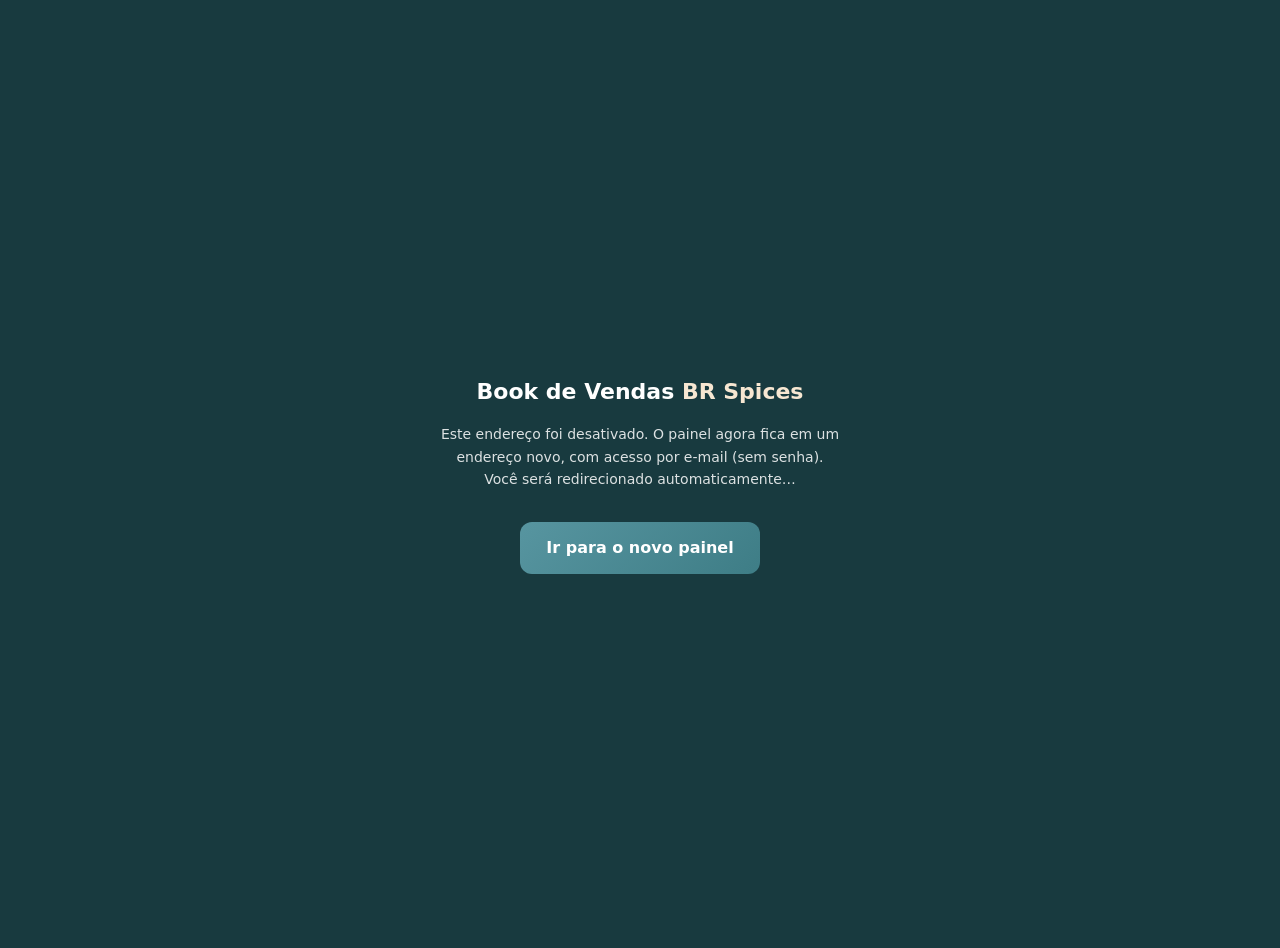
<file: index.html>
<!DOCTYPE html>
<html lang="pt-BR">
<head>
<meta charset="UTF-8">
<meta name="viewport" content="width=device-width, initial-scale=1.0">
<meta name="robots" content="noindex, nofollow">
<title>Book de Vendas BR Spices — novo endereço</title>
<meta http-equiv="refresh" content="4; url=https://bookdevendasbrspices.pages.dev">
<style>
  body{margin:0;min-height:100vh;display:flex;align-items:center;justify-content:center;
    background:#183A3F;color:#fff;font:16px/1.6 "Segoe UI",system-ui,sans-serif;text-align:center;padding:24px}
  .box{max-width:460px}
  h1{font-size:22px;margin:0 0 8px}
  h1 b{color:#F7E7D2}
  p{color:rgba(255,255,255,.85);font-size:14px}
  a{display:inline-block;margin-top:18px;background:linear-gradient(135deg,#5795A0,#3e7d86);
    color:#fff;text-decoration:none;font-weight:700;padding:13px 26px;border-radius:12px}
</style>
</head>
<body>
  <div class="box">
    <h1>Book de Vendas <b>BR Spices</b></h1>
    <p>Este endereço foi desativado. O painel agora fica em um endereço novo,
       com acesso por e-mail (sem senha).<br>Você será redirecionado automaticamente…</p>
    <a href="https://bookdevendasbrspices.pages.dev">Ir para o novo painel</a>
  </div>
</body>
</html>
</file>
